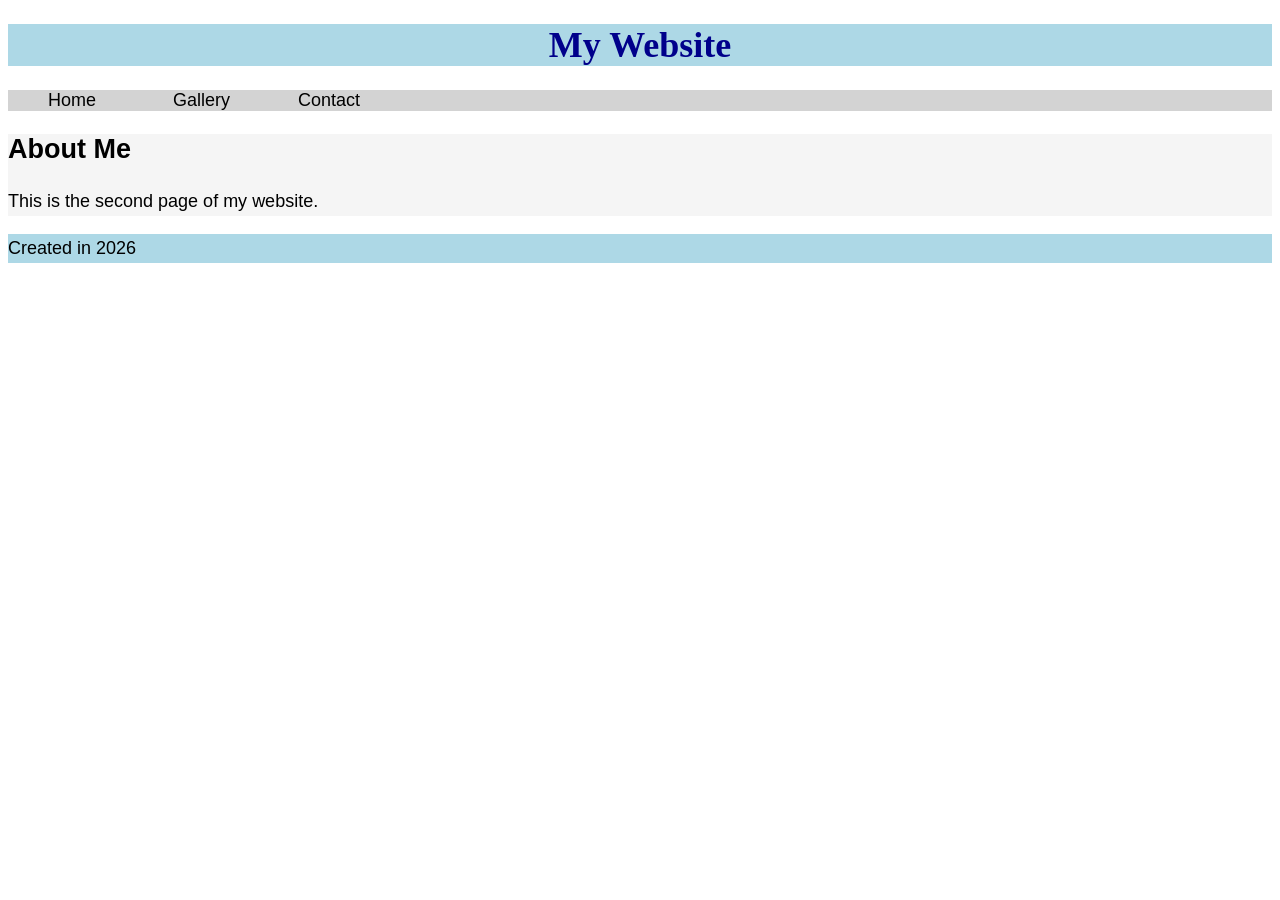
<file: page2.html>
<!DOCTYPE html>
<html lang="en">

<head>
    <meta charset="UTF-8">
    <title>Page 2</title>
    <link rel="stylesheet" href="style.css">
</head>

<body>

<header>
    <h1>My Website</h1>
</header>

<nav>
    <ul>
        <li>Home</li>
        <li>Gallery</li>
        <li>Contact</li>
    </ul>
</nav>

<main>
    <h2>About Me</h2>
    <p>This is the second page of my website.</p>
</main>

<footer>
    <p>Created in 2026</p>
</footer>

</body>
</html>
</file>
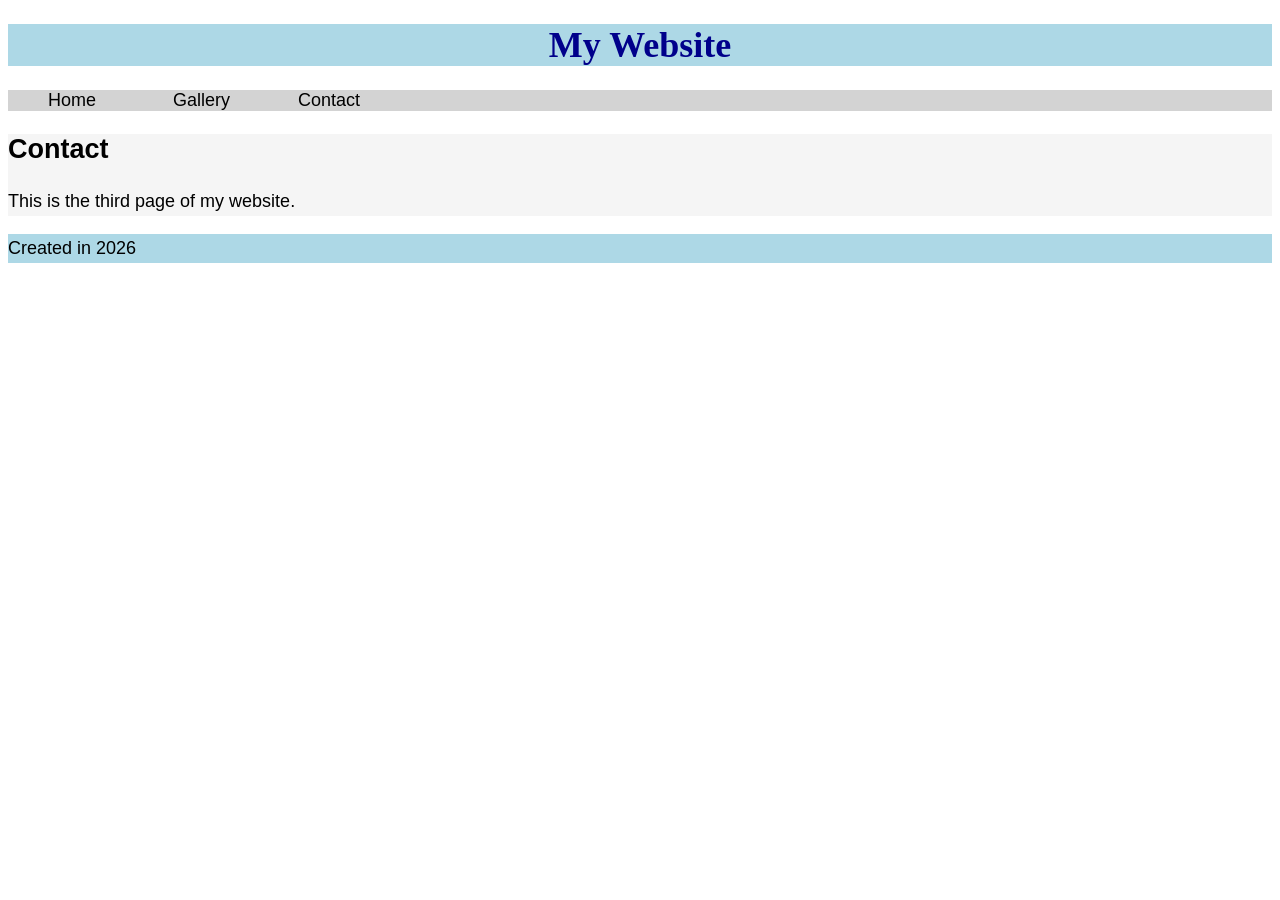
<file: page3.html>
<!DOCTYPE html>
<html lang="en">

<head>
    <meta charset="UTF-8">
    <title>Page 3</title>
    <link rel="stylesheet" href="style.css">
</head>

<body>

<header>
    <h1>My Website</h1>
</header>

<nav>
    <ul>
        <li>Home</li>
        <li>Gallery</li>
        <li>Contact</li>
    </ul>
</nav>

<main>
    <h2>Contact</h2>
    <p>This is the third page of my website.</p>
</main>

<footer>
    <p>Created in 2026</p>
</footer>

</body>
</html>
</file>
<file: style.css>
body{
    font-family: Arial, Helvetica, sans-serif;
    font-size: 18px;
}

header{
    background-color: lightblue;
}

nav{
    background-color: lightgray;
}

main{
    background-color: #f5f5f5;
    font-size: 18px;
}

footer{
    background-color: lightblue;
}

li{
    display: inline-block;
    width: 120px;
}

h1{
    text-align: center;
    font-family: Georgia, serif;
    color: darkblue;
}

p{
    line-height: 1.6;
}
</file>
